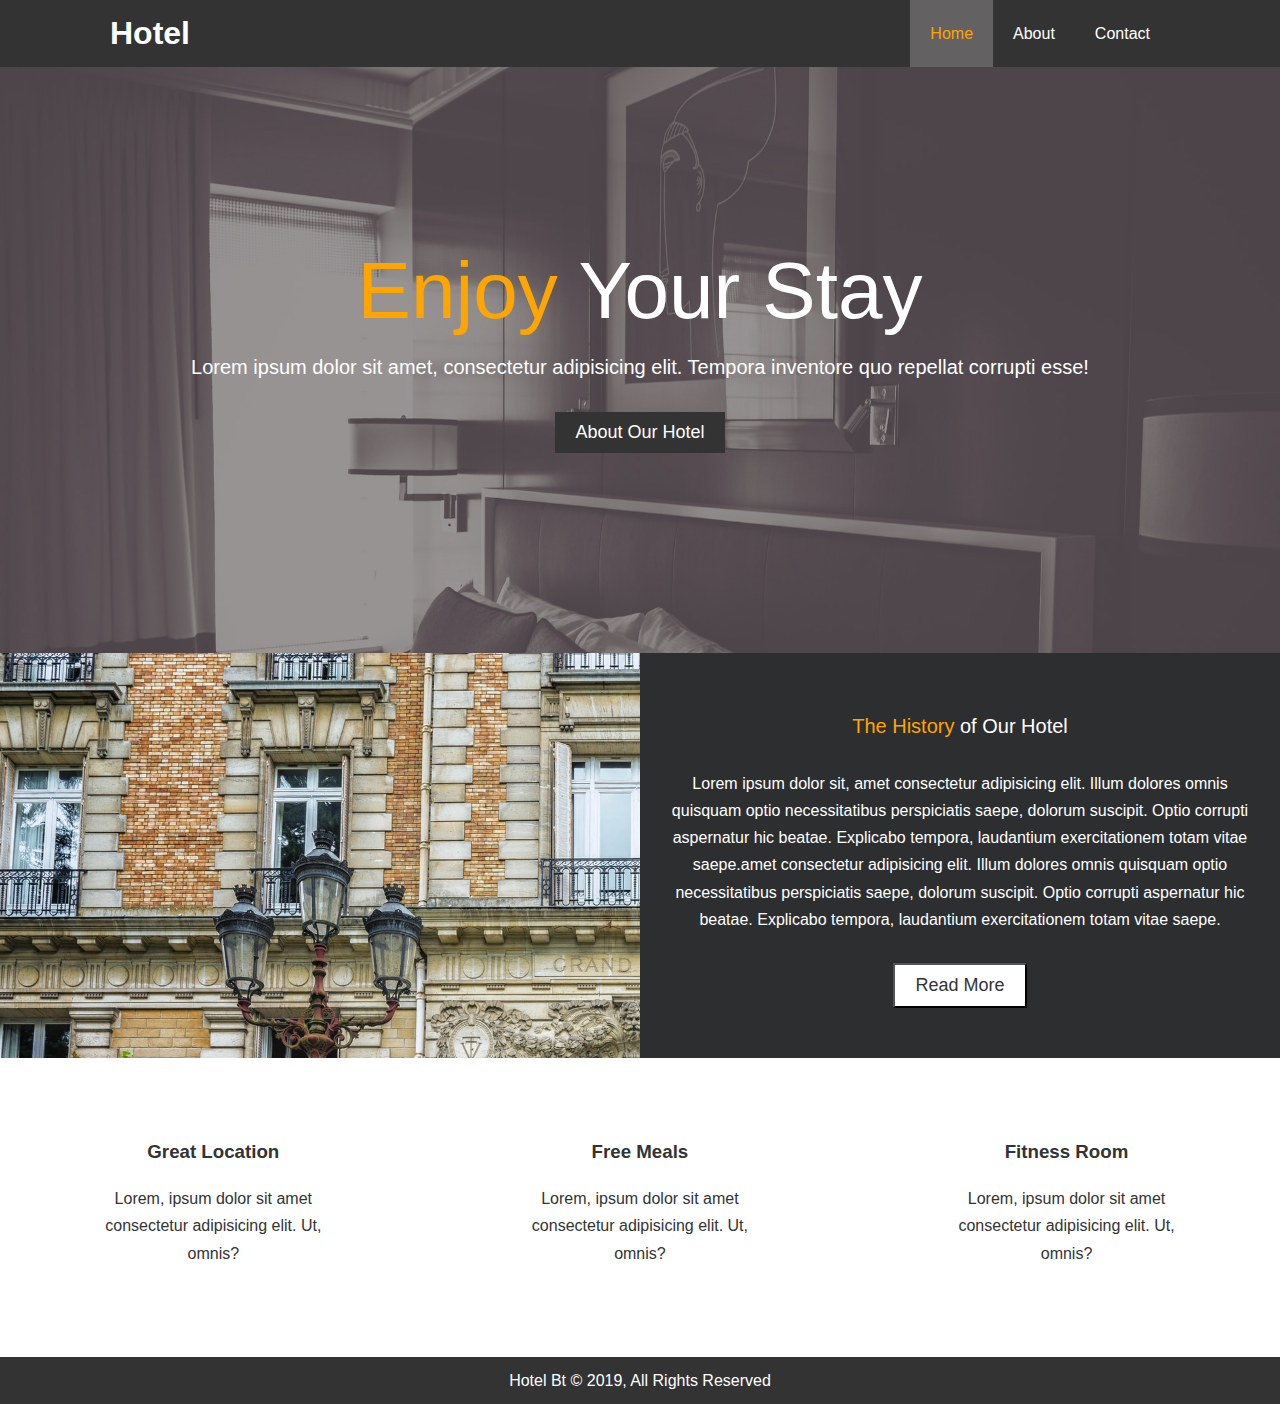
<file: Hotel - Html & Css/index.html>
<!DOCTYPE html>
<html lang="en">
<head>
    <meta charset="UTF-8">
    <meta http-equiv="X-UA-Compatible" content="IE=edge">
    <meta name="viewport" content="width=device-width, initial-scale=1.0">
    <title>Hotel- Website</title>
    <link rel="stylesheet" href="CSS/Style.css">
    <meta name="description" context="Welcome to the Best hotel">
    <link rel="stylesheet" href="https://use.fontawesome.com/releases/v5.6.1/css/all.css" 
    integrity="sha384-gfdkjb5BdAXd+lj+gudLWI+BXq4IuLW5IT+brZEZsLFm++aCMlF1V92rMkPaX4PP" 
    crossorigin="anonymous">
</head>
<body>
    <header>
        <nav id="navBar">
            <div class="container">
                <h1 class="logo"><a href="index.html">Hotel</a>
                </h1>
                <ul>
                    <li><a class="current" href="index.html">Home</a></li>
                    <li><a href="about.html">About</a></li>
                    <li><a href="contact.html">Contact</a></li>
                </ul>
            </div>
        </nav>
    </header>
    <div class="infocontainer">
        <div class="firstImage">
            <!-- <textarea name="enjoy" id="enjoy" cols="30" rows="10">Enjoy</textarea> -->
            <!-- <img src="https://unsplash.com/photos/rlwE8f8anOc" alt="showcase image"> -->
            <p class="firstImageTitle"><span id="firstImageSpan">Enjoy</span> Your Stay</p>
            <p class="firstImageText">Lorem ipsum dolor sit amet, consectetur adipisicing elit. 
                Tempora inventore quo repellat corrupti esse!</p>
                <button type="submit" id="button">About Our Hotel</button>   
        </div>
        <div class="secondImage">
            <!-- <p>hi there</p> -->
            <!-- <img src="../Hotel/Img/photo-1.jpg" alt="hotel photo 1"> -->
            <div class="thirdImage">
                <!-- <textarea name="enjoy" id="enjoy" cols="30" rows="10">Enjoy</textarea> -->
                <!-- <img src="https://unsplash.com/photos/rlwE8f8anOc" alt="showcase image"> -->
                <p class="thirdImageTitle"><span id="thirdImageSpan">The History</span> of Our Hotel</p>
                <p class="thirdImageText">Lorem ipsum dolor sit, amet consectetur adipisicing elit.
                     Illum dolores omnis quisquam optio necessitatibus perspiciatis saepe, 
                     dolorum suscipit. Optio corrupti aspernatur hic beatae. Explicabo
                      tempora, laudantium exercitationem totam vitae saepe.amet consectetur adipisicing elit.
                      Illum dolores omnis quisquam optio necessitatibus perspiciatis saepe, 
                      dolorum suscipit. Optio corrupti aspernatur hic beatae. Explicabo
                       tempora, laudantium exercitationem totam vitae saepe.</p>
                       <button type="submit" id="button1">Read More</button>   
            </div>
        </div>
    </div>
    <section id="info">
        <div class="box">
            <i class="fas fa-hotel fa-3x"></i>
            <h3>Great Location</h3>
            <p>Lorem, ipsum dolor sit amet consectetur adipisicing elit. Ut, omnis?</p>
          </div>
          <div class="box">
              <i class="fas fa-utensils fa-3x"></i>
              <h3>Free Meals</h3>
              <p>Lorem, ipsum dolor sit amet consectetur adipisicing elit. Ut, omnis?</p>
          </div>
          <div class="box">
              <i class="fas fa-dumbbell fa-3x"></i>
              <h3>Fitness Room</h3>
              <p>Lorem, ipsum dolor sit amet consectetur adipisicing elit. Ut, omnis?</p>
          </div>
    </section>
    <footer>
        <div class="container">
            <p>Hotel Bt © 2019, All Rights Reserved</p>
            <!-- <img src="../Hotel/Img/photo-1.jpg" alt="hotel photo 1"> -->
            
        </div>
    </footer>
</body>
</html>
</file>
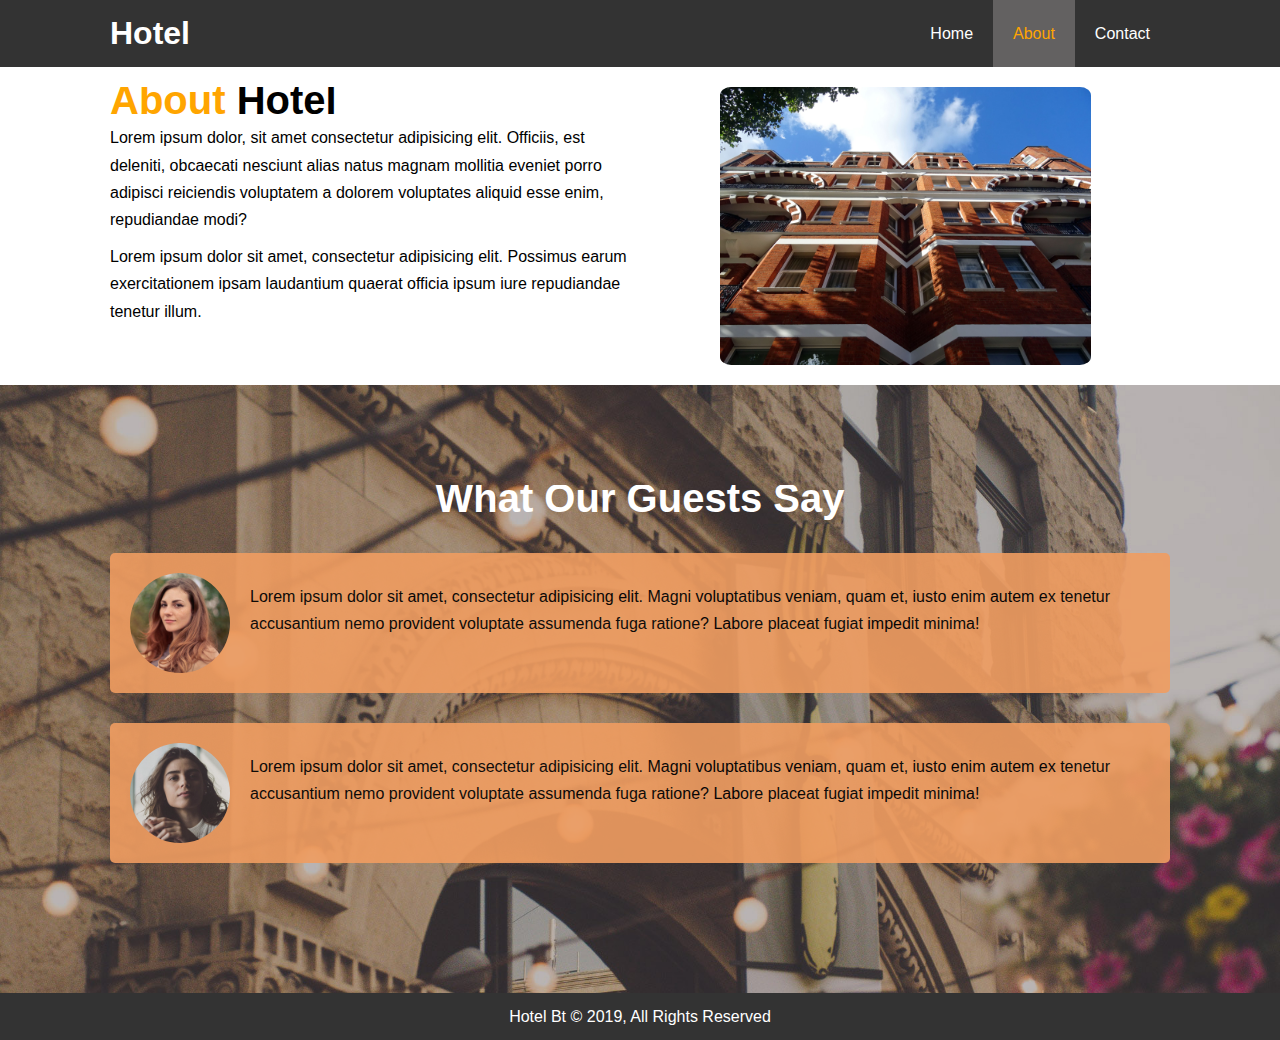
<file: Hotel - Html & Css/about.html>
<!DOCTYPE html>
<html lang="en">
<head>
    <meta charset="UTF-8">
    <meta http-equiv="X-UA-Compatible" content="IE=edge">
    <meta name="viewport" content="width=device-width, initial-scale=1.0">
    <title>Hotel-About Page</title>
    <link rel="stylesheet" href="CSS/aboutStyle.css">
</head>
<body>
    <header>
        <nav id="navBar">
            <div class="container">
                <h1 class="logo"><a href="index.html">Hotel</a>
                </h1>
                <ul>
                    <li><a href="index.html">Home</a></li>
                    <li><a class="current" href="about.html">About</a></li>
                    <li><a href="contact.html">Contact</a></li>
                </ul>
            </div>
        </nav>
    </header>
    <section id="aboutinfo" >
        <div class="infocontainer">
            <div class="infoleft">
                <h1 class="heading">
                    <span class="primarytext">About</span> Hotel
                </h1>
                <p>Lorem ipsum dolor, sit amet consectetur adipisicing elit.
                     Officiis, est deleniti, obcaecati nesciunt alias natus magnam
                      mollitia eveniet porro adipisci reiciendis voluptatem a dolorem 
                      voluptates aliquid esse enim, repudiandae modi?
                </p>
                <p>
                    Lorem ipsum dolor sit amet, consectetur adipisicing elit. 
                    Possimus earum exercitationem ipsam laudantium quaerat officia
                     ipsum iure repudiandae tenetur illum.
                </p>      
     
            </div>
            <div class="inforight">
                <img src="./Img/photo-2.jpg" alt="Hotel">
            </div>
        </div>
    </section>
    <div class="clr"></div>
    <section id="testimonials">
        <div class="container">
            <h2 class="heading2">What Our Guests Say</h2>
            <div class="test1">
                <img src="./Img/person-1.jpg" alt="person-1">
                <p class="p1">Lorem ipsum dolor sit amet,
                        consectetur adipisicing elit. 
                        Magni voluptatibus veniam, quam et, iusto enim
                        autem ex tenetur accusantium nemo provident
                        voluptate assumenda fuga ratione? Labore
                        placeat fugiat impedit minima!
                </p>
            </div>
            <div class="test1">
                <img src="./Img/person-2.jpg" alt="person-2">
                <p>Lorem ipsum dolor sit amet,
                        consectetur adipisicing elit. 
                        Magni voluptatibus veniam, quam et, iusto enim
                        autem ex tenetur accusantium nemo provident
                        voluptate assumenda fuga ratione? Labore
                        placeat fugiat impedit minima!
                </p>
            </div>
        </div>
    </section>
    <div class="clr"></div>
    <footer>
        <div class="container">
            <p>Hotel Bt © 2019, All Rights Reserved</p>
            <!-- <img src="../Hotel/Img/photo-1.jpg" alt="hotel photo 1"> -->
            
        </div>
    </footer>
</body>
</html>
</file>
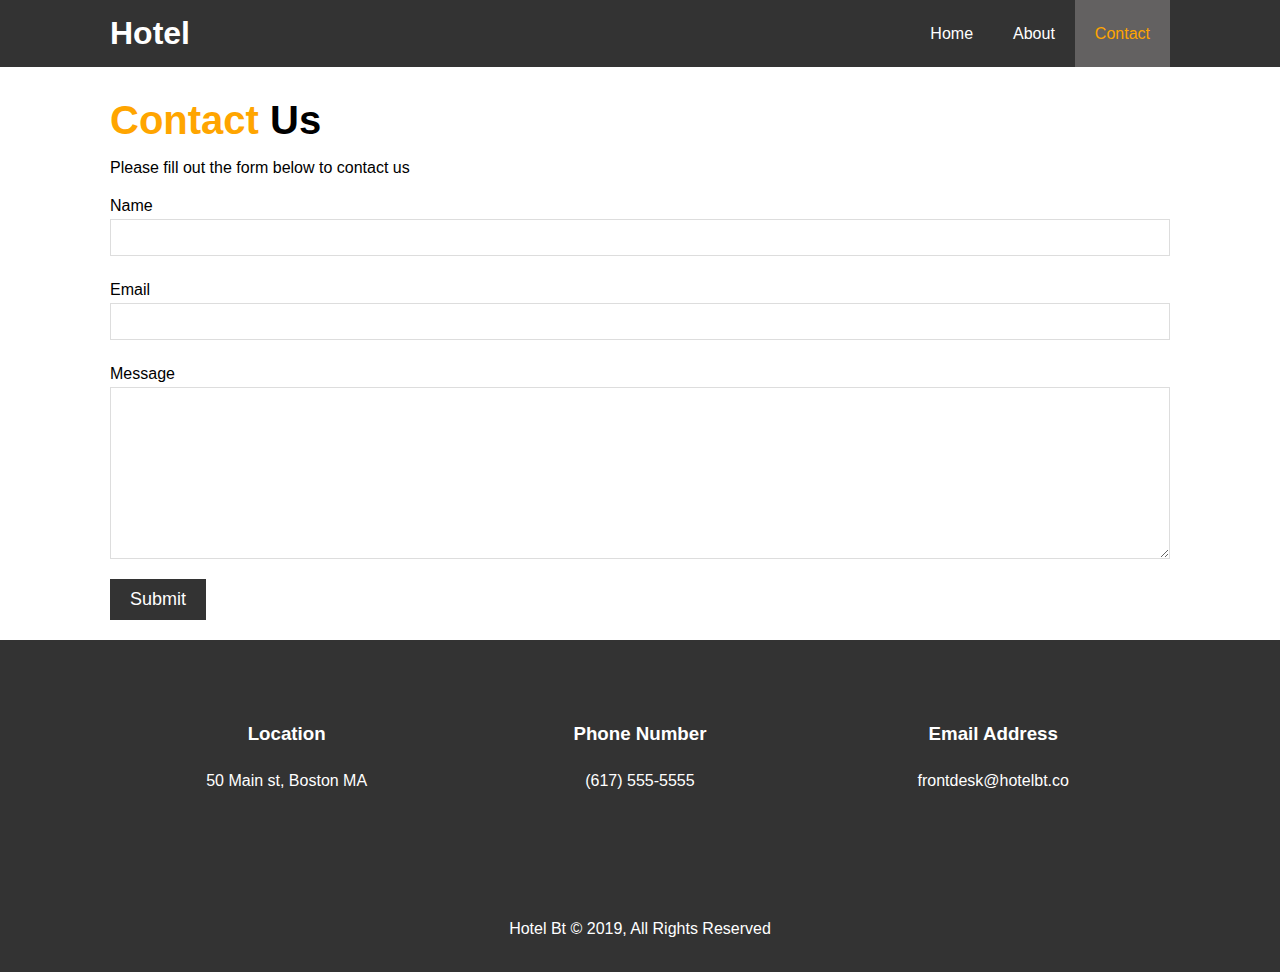
<file: Hotel - Html & Css/contact.html>
<!DOCTYPE html>
<html lang="en">
<head>
    <meta charset="UTF-8">
    <meta http-equiv="X-UA-Compatible" content="IE=edge">
    <meta name="viewport" content="width=device-width, initial-scale=1.0">
    <title>Hotel-Contact Page</title>
    <link rel="stylesheet" href="CSS/contactStyle.css">
    <link rel="stylesheet" href="https://use.fontawesome.com/releases/v5.6.1/css/all.css" 
    integrity="sha384-gfdkjb5BdAXd+lj+gudLWI+BXq4IuLW5IT+brZEZsLFm++aCMlF1V92rMkPaX4PP" 
    crossorigin="anonymous">
</head>
<body>
    <header>
        <nav id="navBar">
            <div class="container">
                <h1 class="logo"><a href="index.html">Hotel</a>
                </h1>
                <ul>
                    <li><a href="index.html">Home</a></li>
                    <li><a href="about.html">About</a></li>
                    <li><a class="current"href="contact.html">Contact</a></li>
                </ul>
            </div>
        </nav>
    </header>
    <section id="contactform">
        <div class="container">
            <h1 class="heading">
                <span class="primarytext">Contact</span> Us
            </h1>
            <div id="details">
                <p>Please fill out the form below to contact us</p>
                <label for="name" id="name">Name</label>
                <input type="text" name="name" id="name">
                <label for="email" id="email">Email</label>
                <input type="email" name="email" id="email">
                <label for="message" id="message">Message</label>
                <textarea name="message" id="message" cols="30" rows="10">
                </textarea>
                <button type="submit" id="button">Submit</button>
            </div>
        </div>
    </section>
    <section id="contactinfo">
        <div class="container">
            <div class="box">
                <i class="fas fa-hotel fa-3x"></i>
                <h3>Location</h3>
                <p>50 Main st, Boston MA</p>
              </div>
              <div class="box">
                  <i class="fas fa-phone fa-3x"></i>
                  <h3>Phone Number</h3>
                  <p>(617) 555-5555</p>
              </div>
              <div class="box">
                  <i class="fas fa-envelope fa-3x"></i>
                  <h3>Email Address</h3>
                  <p>frontdesk@hotelbt.co</p>
              </div> 
        </div>
    </section>
    <footer>
        <div class="container">
            <p>Hotel Bt © 2019, All Rights Reserved</p>
            <!-- <img src="../Hotel/Img/photo-1.jpg" alt="hotel photo 1"> -->
            
        </div>
    </footer>
</body>
</html>
</file>
<file: Hotel - Html & Css/CSS/Style.css>
*{
    margin:0;
    padding:0;
    box-sizing:border-box;
}
/* Main Styling */
body{
    font-family:'Segoe UI', Tahoma, Geneva, Verdana, sans-serif;
    line-height: 1.7em;
}
a{
    text-decoration:none;
    /* color:#333; */
}
li{
    list-style: none;
}
p{
   margin:10px 0; 
}
/* utility */
.container{
    margin: auto;
    max-width: 1100px;
    overflow: auto;
    padding:0 20px ;
}
.pd2{
    padding: 30px 0;
}
.heading{
    margin-top: 20px;
    font-size: 40px;
}
.clr{
    clear: both;
}
/* .logo{
    padding: 20px;
} */
.logo a{
    color:white;
    
}
#navBar h1{
    float: left;
    padding-top: 20px;
}
#navBar{
    background-color: #333;
    /* width: 100%; */
    color:white;
    overflow: auto;
}
#navBar ul{
    float: right;
    
}
#navBar ul li{
    float: left;
}
#navBar ul li a{
    display: block;
    color: white;
    padding: 20px;
    text-align: center;

}
#navBar ul li a:hover, #navBar ul .current{
    background-color: rgb(99, 97, 97);
    color: orange;
   
}
.firstImage{
    background-color: brown;
    background-image: url("../Img/showcase.jpg");
    background-size:cover;
    /* color:white; */
    /* font-size: 20px; */
    text-align: center;
    /* height: 50%; */
    width: 100%;
    padding-top: 200px;
    padding-bottom:200px ;
}
#firstImageSpan{
    color: orange;
    font-size:80px;
}
.firstImageTitle{
    color: white;
    font-size: 80px;
}
.firstImageText {
    color: white;
    font-size: 20px;
    margin-top:50px ;
}
.firstImageButton{
    background-color:rgb(45, 46, 47);
    color:white;
    padding: 7px 10px;
    margin-top: 20px;
    border:none
}
.secondImage{
    /* background-color: aquamarine; */
    background-image: url("../Img/photo-1.jpg");
    background-size: cover;
    width: 100%;
    /* height: 300px; */
    background-color: aqua;
    display: inline block;
    float: left;
    /* padding-top: 40px;
    padding-bottom: 40px; */
}
.thirdImage{
    box-sizing: border-box;
    display: inline block;
    background-color: rgb(45, 46, 47);
    float: right;
    text-align: center;
    width: 50%;
    /* height: 300px; */
    padding-top: 50px;
    padding-bottom: 50px;

}
#thirdImageSpan{
    color: orange;
    font-size:20px;
}
.thirdImageTitle{
    color: white;
    font-size: 20px;
}
.thirdImageText{
    color: white;
    font-size: 16px;
    padding: 20px 20px;

}
.thirdImageButton{
    background-color:white;
    color:rgb(45, 46, 47);
    padding: 7px 10px;
    margin-top: 20px;
    border:none
}
.box{
    float: left;
    width: 33.33%;
    text-align: center;
    color:#333;
    padding: 80px;
    background-color: white;
}
.box p{
    margin-top: 20px;
}
#button{
    margin-top: 20px;
    background-color: #333;
    color: white;
    padding: 10px 20px;
    font-size: 18px;
    border:none;
}
#button1{
    background-color:white;
    color: #333;
    padding: 10px 20px;
    font-size: 18px;
}
#button:hover{
    background-color: rgb(99, 97, 97);
    color: orange;
    border-color: rgb(99, 97, 97);
}
#button1:hover{
    background-color: rgb(99, 97, 97);
    color: orange;
    border-color: rgb(99, 97, 97);
}
footer{
    background-color: #333;
    color:white;
    text-align: center;
}
</file>
<file: Hotel - Html & Css/CSS/contactStyle.css>
*{
    margin:0;
    padding:0;
    box-sizing:border-box;
}
/* Main Styling */
body{
    font-family:'Segoe UI', Tahoma, Geneva, Verdana, sans-serif;
    line-height: 1.7em;
}
a{
    text-decoration:none;
    /* color:#333; */
}
li{
    list-style: none;
}
p{
   margin:10px 0; 
}
/* utility */
.container{
    margin: auto;
    max-width: 1100px;
    overflow: auto;
    padding:0 20px ;
}
.pd2{
    padding: 30px 0;
}
.heading{
    margin-top: 20px;
    font-size: 40px;
}
.clr{
    clear: both;
}
/* .logo{
    padding: 20px;
} */
.logo a{
    color:white;
    
}
#navBar h1{
    float: left;
    padding-top: 20px;
}
#navBar{
    background-color: #333;
    /* width: 100%; */
    color:white;
    overflow: auto;
}
#navBar ul{
    float: right;
    
}
#navBar ul li{
    float: left;
}
#navBar ul li a{
    display: block;
    color: white;
    padding: 20px;
    text-align: center;

}
#navBar ul li a:hover, #navBar ul .current{
    background-color: rgb(99, 97, 97);
    color: orange;
   
}
#contactform{
    padding: 20px;
}
.primarytext{
    color: orange;
}
#details{
    margin-top: 20px;
}
#details label{
    display: block;
   
}
#details textarea{
    display: block;
   
}
#details input, textarea{
    width: 100%;
    padding: 10px;
    margin-bottom: 20px;
    border: 1px #ddd solid;
    
}
#details input:focus, textarea:focus{
    outline: none;
    border-color:orange ;
    
}
#button{
    background-color: #333;
    color: white;
    padding: 10px 20px;
    font-size: 18px;
    border: none;
}
#button:hover{
    background-color: rgb(99, 97, 97);
    color: orange;
    border-color: rgb(99, 97, 97);
}
#contactinfo{
    background-color: #333;
}
.box{
    float: left;
    width: 33.33%;
    text-align: center;
    color: white;
    padding: 80px;
}
.box p{
    margin-top: 20px;
}
footer{
    background-color: #333;
    color:white;
    text-align: center;
    padding: 20px;
}
</file>
<file: Hotel - Html & Css/CSS/aboutStyle.css>
/* CSS Reset */
*{
    margin:0;
    padding:0;
    box-sizing:border-box;
}
/* Main Styling */
body{
    font-family:'Segoe UI', Tahoma, Geneva, Verdana, sans-serif;
    line-height: 1.7em;
}
a{
    text-decoration:none;
    /* color:#333; */
}
li{
    list-style: none;
}
p{
   margin:10px 0; 
}
/* utility */
.container{
    margin: auto;
    max-width: 1100px;
    overflow: auto;
    padding:0 20px ;
}
.pd2{
    padding: 30px 0;
}
.heading{
    font-size: 40px;
}
.clr{
    clear: both;
}
/* navBar */
#navBar{
    background-color:#333;
    color:white;
    overflow:auto;
    /* padding: 10px 0; */
}
#navBar a{
    color: white;
}
#navBar h1{
    float: left;
    padding-top: 20px;
    /* padding-left: 20px; */
}
#navBar ul{
    float: right;
}
#navBar ul li{
    float:left;
    /* padding-right: 20px; */
}
#navBar ul li a{
    display: block;
    padding: 20px;
    text-align: center;
    
}
#navBar ul a:hover, #navBar ul a.current{
   background-color: rgb(99, 97, 97);
   color:orange;
}
.infocontainer{
    margin: auto;
    max-width: 1100px;
    overflow: auto;
    padding:0 20px ;
}
#aboutinfo{
    padding: 20px;
}
.primarytext{
    color: orange;
}

#aboutinfo .infoleft{
    float:left;
    width: 50%;
    min-height: 100%;
    text-align: left;
}

#aboutinfo .inforight{
    float:right;
    width: 50%;
    min-height: 100%;
}
#aboutinfo .inforight img{
    display: block;
    margin: auto;
    width: 70%;
    border-radius: 3%;
}
#testimonials{
    background-image: url(../Img/test-bg.jpg);
    background-size: cover;
    padding: 100px 30px;
    /* height: 600px; */
}
.heading2{
    font-size: 40px;
    color:white;
    text-align: center;
    padding-bottom: 40px;
}
.test1{
    background-color: rgb(240, 157, 97);
    overflow: auto;
    padding: 20px;
    margin-bottom: 30px;
    border-radius: 5px;
    opacity: 0.9;
}

#testimonials .test1 img{
    width:100px;
    /* display: block; */
    float:left;
    margin-right: 20px;
    border-radius: 50%;
}
footer{
    background-color: #333;
    color:white;
    text-align: center;
}
</file>
